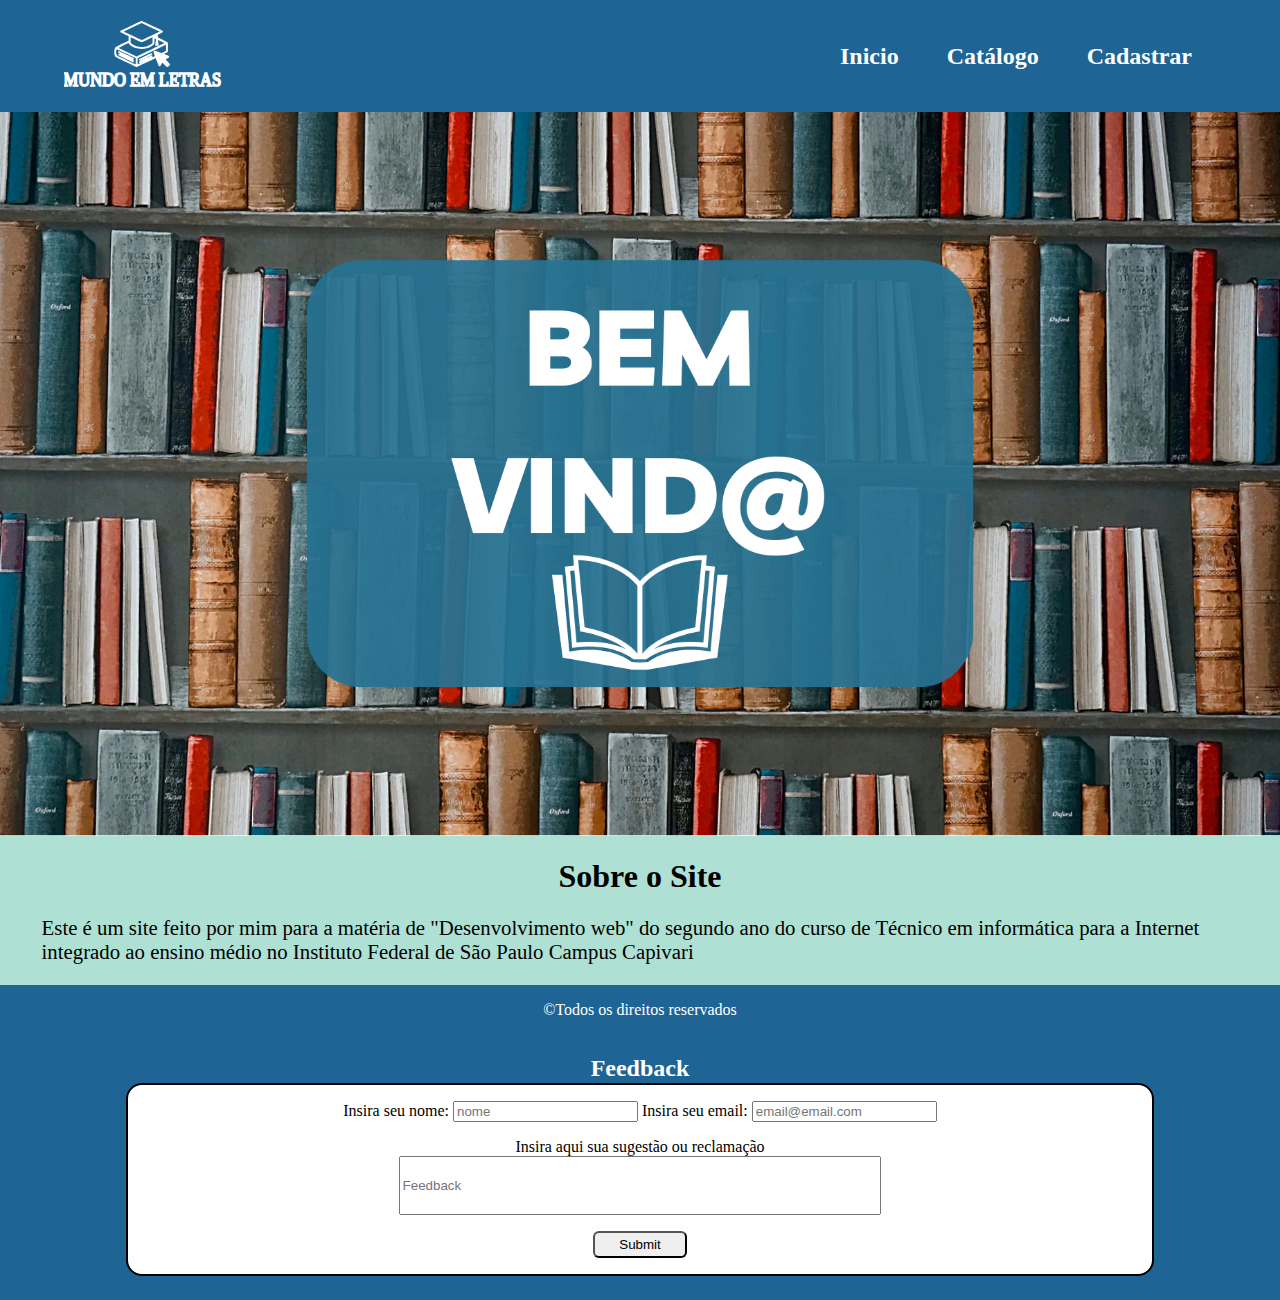
<file: index.html>
<!DOCTYPE html>
<html lang="en">
<head>
    <meta charset="UTF-8">
    <meta name="viewport" content="width=device-width, initial-scale=1.0">
    <title>Mundo em Letras</title>
    <link rel="stylesheet" href="css/style.css">
    <script src="js/headerScript.js" defer></script>
</head>
<body>
    <div class="container">
        <header>
            <div class='nav'>
                <span class="menu-icon" id="menu-icon" onclick="toggleMenu()">☰</span>
                <img src="img/logo.svg" alt="logo">
            </div>
            <div class="menu-content" id="menu-content">
                <h2><a href="index.html">Inicio</a></h2>
                <h2><a href="html/catalog.html">Catálogo</a></h2>
                <h2><a href="#">Cadastrar</a></h2>
            </div>
        </header>

        <div class="home-img">
            <img src="img/img-home.png" alt="">
        </div>
        
        <div class="about">
            <h1>Sobre o Site</h1>
            <p>Este é um site feito por mim para a matéria de "Desenvolvimento web" do segundo ano do curso de Técnico em informática para a Internet integrado ao ensino médio no Instituto Federal de São Paulo Campus Capivari </p>
        </div>

        <footer>
            <div class="terms"><p>©Todos os direitos reservados</p></div>

            <h2>Feedback</h2>
            <div class="feedback">
                <form action="php/feedback.php" method="POST">
                    <div class="user_informations">
                        <label for="name">Insira seu nome:</label>
                        <input type="text" name="name" placeholder="nome">
                        <label for="email">Insira seu email:</label>
                        <input type="email" name="email" placeholder="email@email.com" require>
                    </div>
                    <div class="suggestion">
                        <label for="suggestion" id="suggestion">Insira aqui sua sugestão ou reclamação</label>
                        <input type="text" name="suggestion" placeholder="Feedback" require>
                    </div>
                    <input type="submit" class="submit">
                </form>
            </div>
        </footer>

    </div>
</body>
</html>
</file>
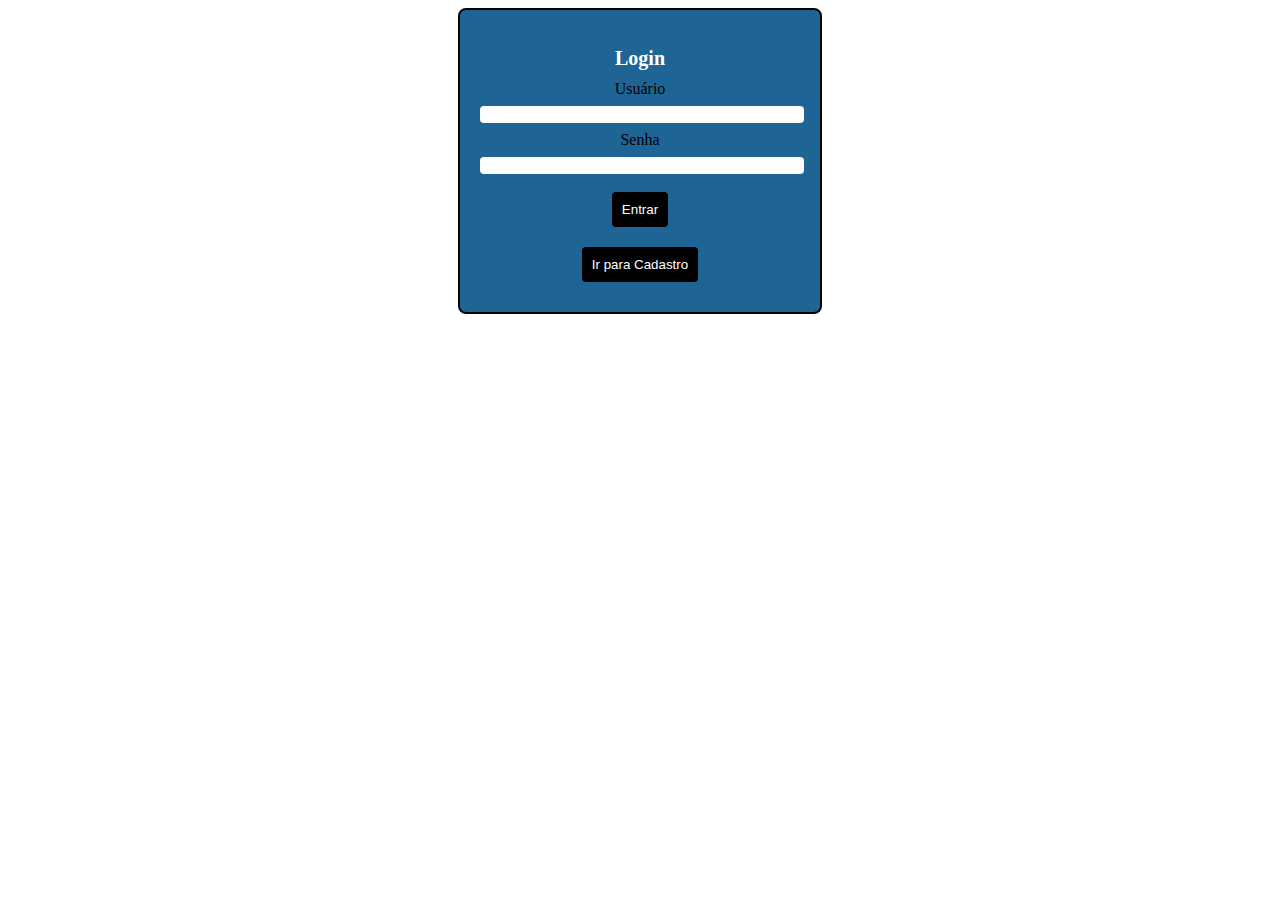
<file: Mundo em Letras/teste/cadastro/index.html>
<!DOCTYPE html>
<html lang="pt-BR">

<head>
  <meta charset="UTF-8">
  <meta name="viewport" content="width=device-width, initial-scale=1.0">
  <title>Login e Cadastro</title>
  <link rel="stylesheet" href="style.css">
</head>

<body>
  <div class="login-container">
    <!-- Container Principal com lógica dinâmica -->
    <div class="form-container">
      <h2 id="form-title">Login</h2>
      <form action="#" method="post" id="form">
        <label for="username">Usuário</label>
        <input type="text" id="username" name="username" required>
        <label for="password">Senha</label>
        <input type="password" id="password" name="password" required>
        <button type="submit">Entrar</button>
      </form>
      <button id="toggle-btn">Ir para Cadastro</button>
    </div>
  </div>

  <script src="script.js"></script>
</body>

</html>
</file>
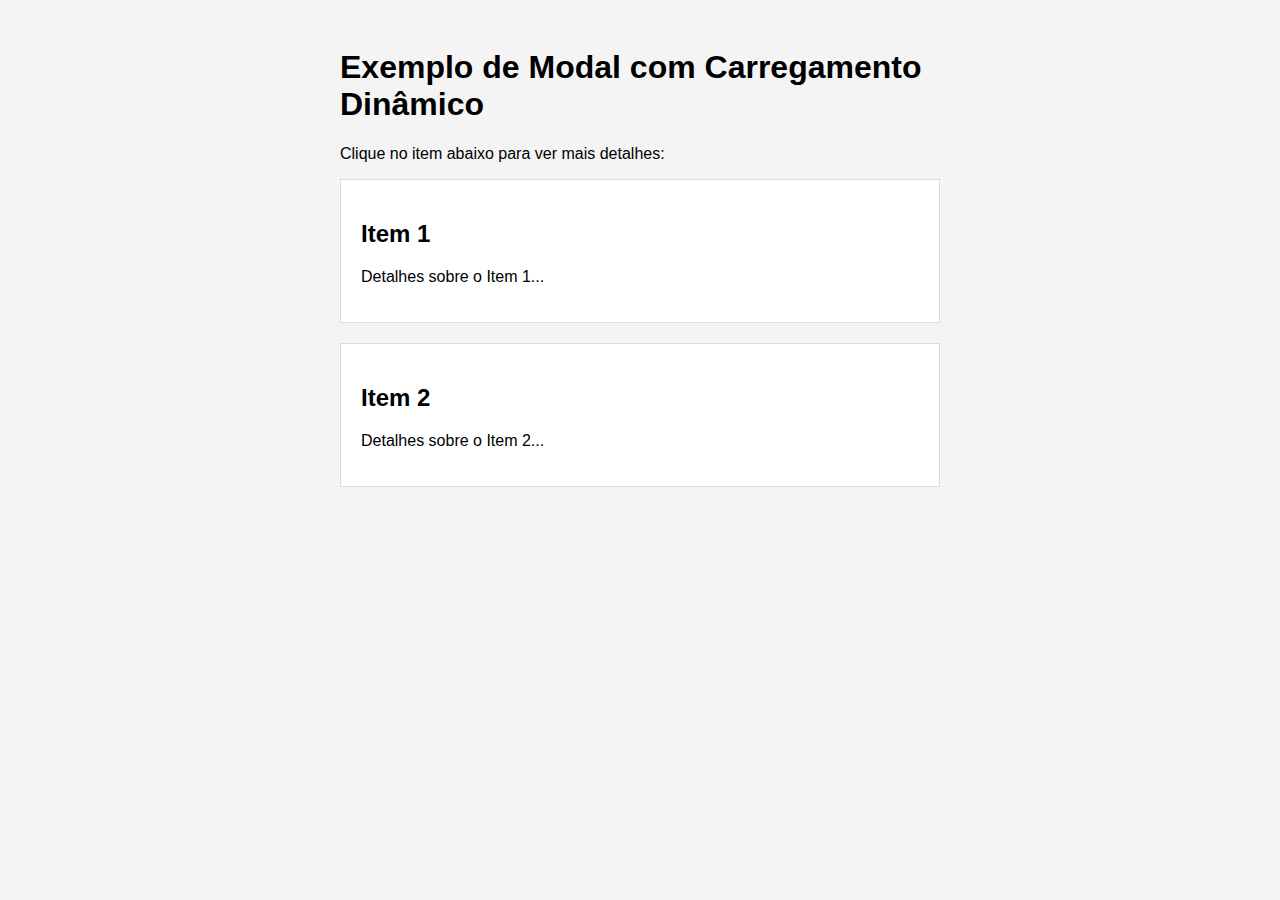
<file: Mundo em Letras/teste/janela/index.html>
<!DOCTYPE html>
<html lang="en">
<head>
    <meta charset="UTF-8">
    <meta name="viewport" content="width=device-width, initial-scale=1.0">
    <title>Exemplo de Modal com Conteúdo Externo</title>
    <link rel="stylesheet" href="styles.css">
    <script src="script.js" defer></script>
</head>
<body>

    <div class="content">
        <h1>Exemplo de Modal com Carregamento Dinâmico</h1>
        <p>Clique no item abaixo para ver mais detalhes:</p>
        
        <!-- Lista de itens que, ao serem clicados, irão carregar o conteúdo no modal -->
        <div class="item" onclick="openModal(1)">
            <h2>Item 1</h2>
            <p>Detalhes sobre o Item 1...</p>
        </div>

        <div class="item" onclick="openModal(2)">
            <h2>Item 2</h2>
            <p>Detalhes sobre o Item 2...</p>
        </div>
    </div>

    <!-- Estrutura do Modal (inicialmente invisível) -->
    <div id="modal" class="modal">
        <div class="modal-content">
            <span class="close-btn" onclick="closeModal()">&times;</span>
            <h2 id="modalTitle">Título do Item</h2>
            <p id="modalDescription">Descrição...</p>
        </div>
    </div>

</body>
</html>
</file>
<file: css/style.css>
body {
    margin: 0;
    padding: 0;
}

.container {
    display: flex;
    flex-flow: row wrap;
    width: 100%;
    height: 100%;
}

header {
    display: flex;
    flex-flow: row wrap;
    justify-content: space-between;
    width: 100%;
    align-items: center;
    background-color: #1e6495;
    height: 7em;
    padding-inline: 5% ;
}

.menu-icon {
    display: none;
}

.menu-content {
    display: flex;
    flex-flow: row wrap;
    justify-content: space-around;
}

.menu-content h2 {
    margin-inline: 1em;
}

header a {
    color: #ffffff;
    text-decoration: none;
    position: relative;
}

/*Parte pega de um site da internet, deixarei os comentários para estudar mais à frente*/
header a::after {
    content: "";
    position: absolute;
    left: 0;
    bottom: -2px; /* ajuste de posição para o underline */
    width: 100%;
    height: 2px; /* espessura do underline */
    background-color: currentColor; /* cor do underline igual ao texto */
    transform: scaleX(0); /* inicia com o underline "oculto" */
    transform-origin: center;
    transition: transform 0.3s ease; /* define a suavidade */
}

header a:hover::after {
    transform: scaleX(1.1); /* expande o underline ao passar o mouse */
}

header img {
    width: 10em;    
}

.home-img {
    width: 100%;
}

.home-img img {
    width: 100%;
    height: 100%;
}

.about {
    width: 100%;
    background-color: #aee1d3;
}

.about h1 {
    text-align: center;
}

.about p {
    margin-inline: 2em;
    font-size: 1.3em;
}

footer {
    width: 100%;
    background-color: #1e6495;
    text-align: center;
    color: #ffffff;
    display: flex;
    flex-flow: row wrap;
    justify-content: center;
}

footer h2 {
    width: 100%;
    margin-bottom: 1px;
}

.terms {
    width: 100%;
}

.feedback {
    margin: 0 auto;
    background-color: #ffffffff;
    width: 80%;
    color: black;
    display: flex;
    flex-flow: row wrap;
    margin-bottom: 1.5em;
    justify-content: center;
    border: 2px black solid;
    border-radius: 1em;
}

.feedback form {
    margin: 1em;
}

.suggestion {
    margin-top: 1em;
    margin-bottom: 1em;
}

.suggestion input {
    width: 80%;
    height: 4em;
}

.submit {
    width: 7em;
    height: 2em;
    border-radius: 6px;
}

@media (max-width: 768px) {
    header {
        flex-direction: column;
        align-items: center;
        height: auto;
        margin: 0;
    }

    .menu-icon {
        display: block;
        font-size: 2em;
        cursor: pointer;
        color: #ffffff;
    }

    header img {
        width: 7em;
        margin-bottom: 0.5em;
    }

    .nav {
        display: flex;
        width: 100%;
        justify-content: space-between;
        margin: 0;
    }

    .menu-content {
        display: none;
        flex-direction: column;
        margin: 0;
        width: 100%;
        text-align: center;
        
    }

    .menu-content.active {
        display: flex;
    }

    .feedback {
        padding: 1em;
    }

    .user_informations {
        display: flex;
        flex-direction: column;
    }

    .suggestion input {
        width: 100%;
    }

    .submit {
        width: 100%;
    }
    
}
</file>
<file: Mundo em Letras/teste/cadastro/style.css>
.login-container {
    display: flex;
    justify-content: center;
    align-items: center;
    height: auto;
}

/* Estilização dos formulários */
.form-container {
    background-color: #1e6495;
    padding: 20px;
    border: 2px solid #000;
    border-radius: 8px;
    width: 320px;
    text-align: center;
    transition: all 0.3s ease;
}

.form-container h2 {
    margin-bottom: 10px;
    font-size: 20px;
    color: #fff;
}

/* Inputs */
.form-container input {
    width: 100%;
    margin: 8px auto;
    border: none;
    border-radius: 4px;
}

/* Botões */
.form-container button {
    margin: 10px 0;
    padding: 10px;
    background-color: #000;
    color: #fff;
    border: none;
    border-radius: 4px;
    cursor: pointer;
    transition: background-color 0.3s ease;
}

.form-container button:hover {
    background-color: #333;
}
</file>
<file: Mundo em Letras/teste/janela/styles.css>
/* Estilos da página */
body {
    font-family: Arial, sans-serif;
    background-color: #f4f4f4;
    padding: 20px;
}

.content {
    max-width: 600px;
    margin: 0 auto;
}

.item {
    background-color: #fff;
    padding: 20px;
    margin-bottom: 20px;
    border: 1px solid #ddd;
    cursor: pointer;
    transition: background-color 0.3s ease;
}

.item:hover {
    background-color: #e0e0e0;
}

/* Estilos do Modal */
.modal {
    display: none; /* Inicialmente invisível */
    position: fixed;
    top: 0;
    left: 0;
    width: 100%;
    height: 100%;
    background-color: rgba(0, 0, 0, 0.7); /* Fundo escuro */
    z-index: 1; /* Coloca o modal acima de outros elementos */
}

.modal-content {
    background-color: #fff;
    margin: 10% auto;
    padding: 20px;
    border-radius: 5px;
    width: 80%;
    max-width: 600px;
}

.close-btn {
    color: #aaa;
    font-size: 30px;
    font-weight: bold;
    position: absolute;
    top: 10px;
    right: 20px;
    cursor: pointer;
}

.close-btn:hover,
.close-btn:focus {
    color: black;
    text-decoration: none;
}
</file>
